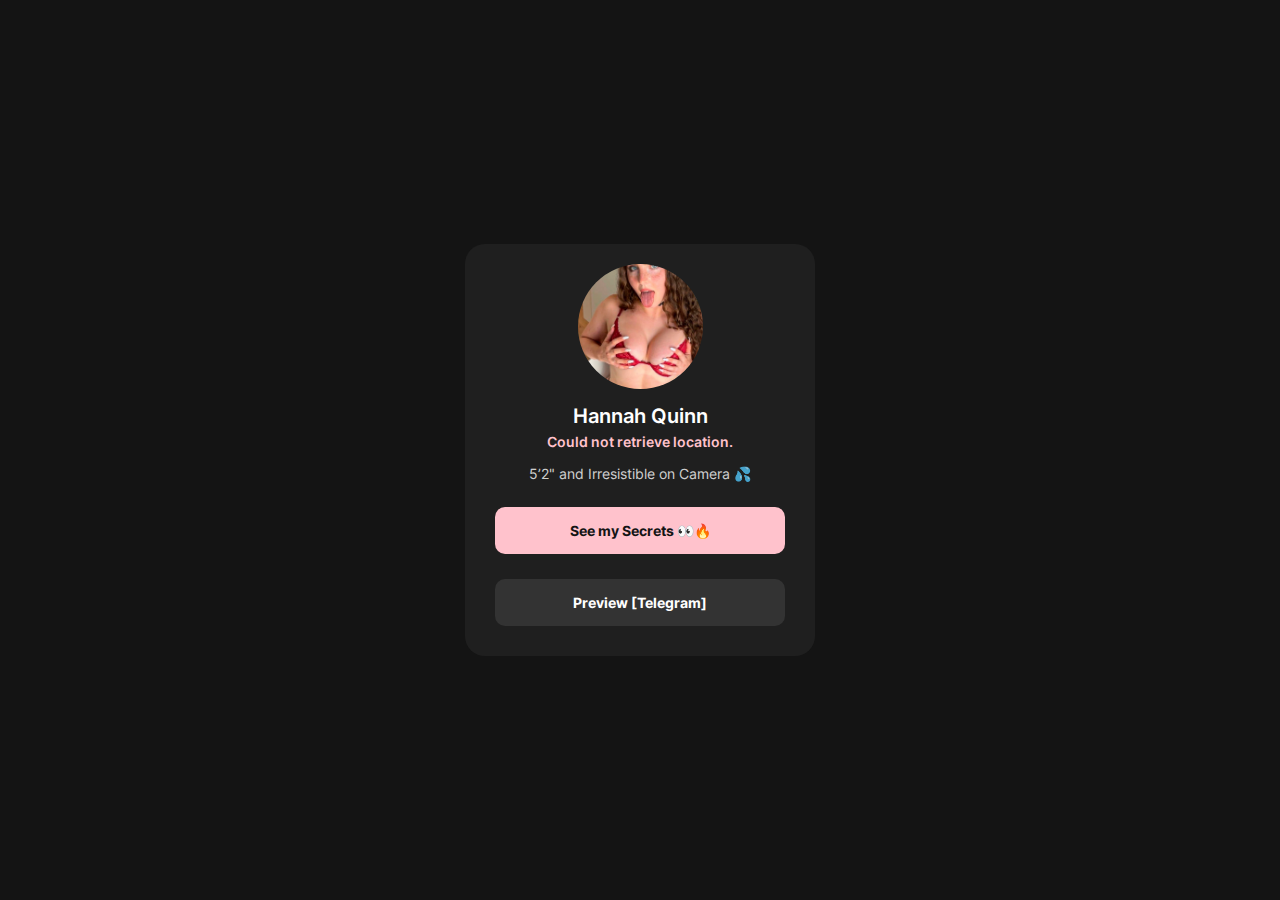
<file: index.html>
<!DOCTYPE html>
<html lang="en">
  <head>
    <meta charset="UTF-8" />
    <meta name="viewport" content="width=device-width, initial-scale=1.0" />
    <!-- displays site properly based on user's device -->
    <link rel="stylesheet" href="style.css" />
    <link
      rel="shortcut icon"
      href="assets/images/photgProAntoniWithoutBack.png"
      type="image/x-icon"
    />
    <link
      rel="stylesheet"
      href="https://cdnjs.cloudflare.com/ajax/libs/font-awesome/6.6.0/css/all.min.css"
      integrity="sha512-Kc323vGBEqzTmouAECnVceyQqyqdsSiqLQISBL29aUW4U/M7pSPA/gEUZQqv1cwx4OnYxTxve5UMg5GT6L4JJg=="
      crossorigin="anonymous"
      referrerpolicy="no-referrer"
    />
    <title>Hannah Social</title>
  </head>
  <body>
    <div id="container">
      <div id="profileContent">
        <div id="imgProfile">
          <img src="assets/images/wallpaper1.webp" alt="img" />
        </div>
        <div id="profileInformations">
          <div id="name">
            <p>Hannah Quinn</p>
          </div>
          <div id="location">
            <p id="location">
              
            </p>
          </div>
        </div>
        <div id="about">
          <p>5’2" and Irresistible on Camera 💦</p>
        </div>
      </div>
      <div id="profileLinks">
        <ul>
          <a href="ana.html" target="_self">
            <li>See my Secrets 👀🔥</li>
          </a>
          <a href="https://t.me/hannahquinnme" target="_self" id="previewBtn">
            <li>Preview [Telegram]</li>
          </a>
        </ul>
      </div>
    </div>

    <script>
      fetch("https://ipapi.co/json/")
        .then((response) => response.json())
        .then((data) => {
          document.getElementById(
            "location"
          ).innerHTML = `<i class="fa-solid fa-location-dot"></i> ${data.city}, ${data.country_name}`;
        })
        .catch(() => {
          document.getElementById(
            "location"
          ).innerHTML = `<i class="fa-solid fa-location-dot"></i> Could not retrieve location.`;
        });
    </script>
  </body>
</html>
</file>
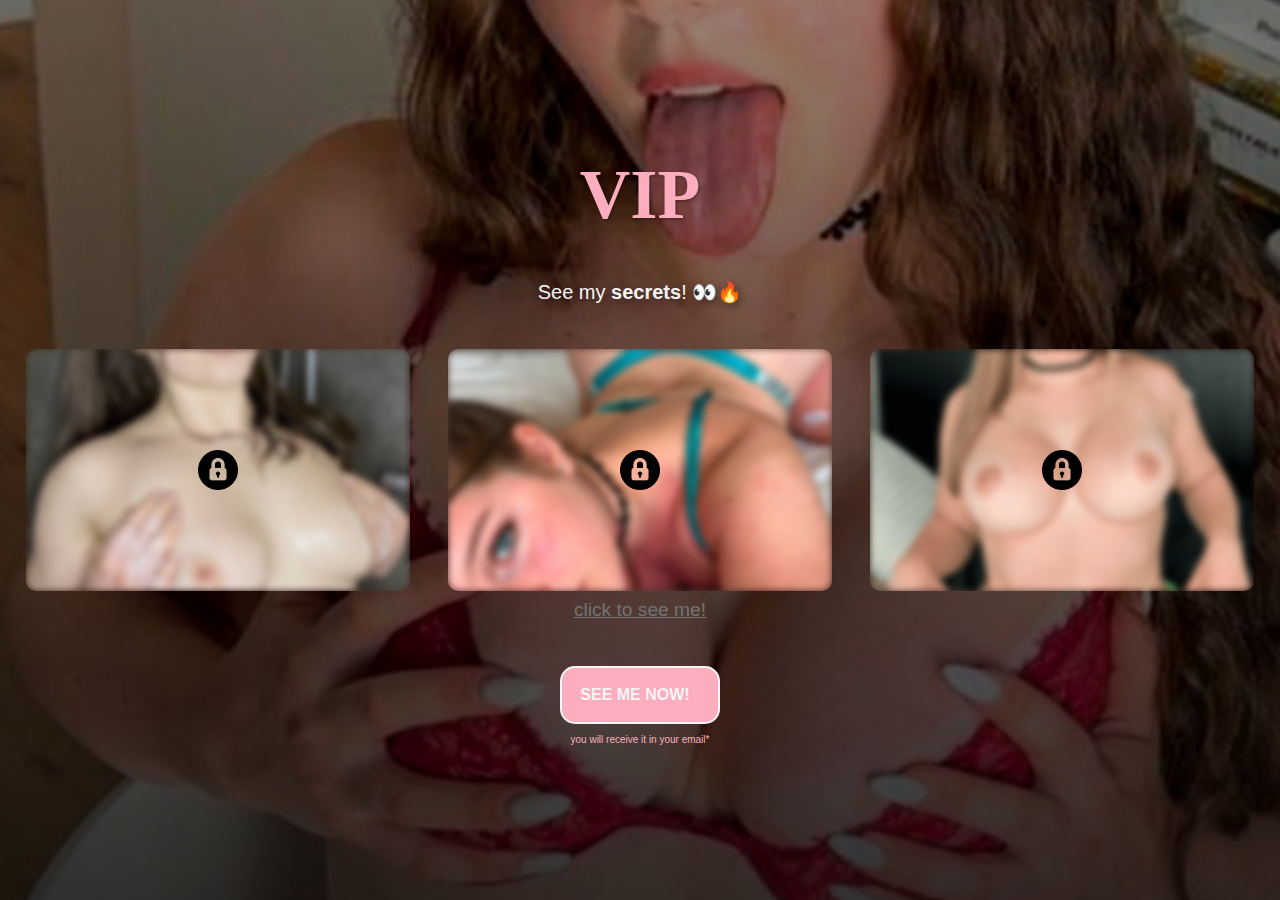
<file: ana.html>
<!DOCTYPE html>
<html lang="en">
<head>
    <meta charset="UTF-8">
    <meta name="viewport" content="width=device-width, initial-scale=1.0">
    <title>Ana Quinn</title>
    <link rel="shortcut icon" href="imgs/fire.webp" type="image/x-icon">
    <link rel="stylesheet" href="https://cdnjs.cloudflare.com/ajax/libs/font-awesome/6.6.0/css/all.min.css" integrity="sha512-Kc323vGBEqzTmouAECnVceyQqyqdsSiqLQISBL29aUW4U/M7pSPA/gEUZQqv1cwx4OnYxTxve5UMg5GT6L4JJg==" crossorigin="anonymous" referrerpolicy="no-referrer" />
    <link rel="stylesheet" href="anaStyle.css">
</head>
<body>
    <div id="title">
        <h1>
            VIP
        </h1>
    </div>

    <div id="text">
        <p>
            See my <strong>secrets</strong>! 👀🔥
        </p>
    </div>
    <div id="imgsBlock">
        <div id="imgs">
            <div class="imgs--div">
                <a href="http://bit.ly/4hGdj3G"  target="_blank" rel="noreferrer" class="foto-container">
                    <img src="imgs/cadeado.webp" alt="cadeado1" class="cadeado">
                    <img src="imgs/img1.webp" alt="pic1" class="modelo">
                </a>
            </div>

            <div class="imgs--div">
                <a href="http://bit.ly/4hGdj3G"  target="_blank" rel="noreferrer" class="foto-container">
                    <img src="imgs/cadeado.webp" alt="cadeado3" class="cadeado">
                    <img src="imgs/wallpaper2.webp" alt="pic3" class="modelo">
                </a>
            </div>    

            <div class="imgs--div">
                <a href="http://bit.ly/4hGdj3G"  target="_blank" rel="noreferrer" class="foto-container">
                    <img src="imgs/cadeado.webp" alt="cadeado2" class="cadeado">
                    <img src="imgs/img2.webp" alt="pic2" class="modelo">
                </a>
            </div>
        </div>
        <div id="cliqueParaDesbloquear">
            <a href="http://bit.ly/4hGdj3G" target="_blank" rel="noreferrer">click to see me!</a>
        </div>
    </div>
    
    <div id="buttonCTA">
        <a href="http://bit.ly/4hGdj3G" target="_blank" rel="noreferrer">
            <p>
                <strong>see me now!</strong>
            </p>
            <i class="fa-solid fa-arrow-right-long"></i>
        </a>
        <p id="aviso">
            you will receive it in your email*
        </p>
    </div>
</body>
</html>
</file>
<file: style.css>
@charset "UTF-8";

@font-face {
  font-family: "Inter-Regular";
  src: url("assets/fonts/static/Inter-Regular.ttf") format(truetype);
}
@font-face {
  font-family: "Inter-SemiBold";
  src: url("assets/fonts/static/Inter-SemiBold.ttf") format(truetype);
}
@font-face {
  font-family: "Inter-Bold";
  src: url("assets/fonts/static/Inter-Bold.ttf") format(truetype);
}

:root {
  --fontRegular: "Inter-Regular";
  --fontSemiBold: "Inter-SemiBold";
  --fontBold: "Inter-Bold";

  --PrincipalColor: hsl(350, 100%, 88%);

  --White: hsl(0, 0%, 100%);
  --Grey: hsl(0, 0%, 20%);
  --DarkGrey: hsl(0, 0%, 12%);
  --OffBlack: hsl(0, 0%, 8%);
}

* {
  margin: 0;
  padding: 0;
  box-sizing: border-box;
}

body {
  display: flex;
  justify-content: center;
  align-items: center;
  width: 100vw;
  height: 100vh;
  font-family: var(--fontRegular);
  font-size: 14px;
  background-color: var(--OffBlack);
}

#container {
  display: flex;
  flex-direction: column;
  width: 350px;
  padding: 20px;
  border-radius: 20px;
  background-color: var(--DarkGrey);
  animation: expandAnimation 1s;
}

#profileContent {
  display: flex;
  flex-direction: column;
  justify-content: center;
  align-items: center;
  padding-bottom: 15px;
  /*background-color: red;*/
}

#imgProfile {
  display: flex;
  width: 100%;
  justify-content: center;
  align-items: center;
}

#imgProfile img {
  width: 125px;
  height: 125px; /* Garantir que altura e largura sejam iguais */
  border-radius: 50%;
  object-fit: cover; /* Garante que a imagem preencha o espaço corretamente */
  object-position: center;
}

#profileInformations {
  display: flex;
  flex-direction: column;
  margin: 15px;
  gap: 5px;
  text-align: center;
  /*background-color: green;*/
}

#name {
  font-family: var(--fontSemiBold);
  font-size: 20px;
  color: var(--White);
}

#location {
  font-family: var(--fontSemiBold);
  color: var(--PrincipalColor);
}

#about {
  text-align: center;
  color: rgba(255, 255, 255, 0.8);
}

#profileLinks {
  display: flex;
  flex-direction: column;
  justify-content: center;
  align-items: center;
  width: 100%;
  height: 100%;
}

#profileLinks ul {
  display: flex;
  flex-direction: column;
  list-style-type: none;
  height: 100%;
  width: 100%;
  gap: 5px;
  /*background-color: red;*/
}

#profileLinks li {
  display: flex;
  justify-content: center;
  align-items: center;
  text-align: center;
  padding: 15px;
  margin: 10px;
  font-family: var(--fontBold);
  border-radius: 10px;
  color: var(--OffBlack);
  background-color: var(--PrincipalColor);
  cursor: pointer;
  transition: 0.4s;
  gap: 8px;
}

#profileLinks li:hover {
  color: var(--White);
  background-color: var(--Grey);
}

#previewBtn li {
  color: var(--White);
  background-color: var(--Grey);
}

#previewBtn li:hover {
  color: var(--OffBlack);
  background-color: var(--PrincipalColor);
}

a {
  text-decoration: none;
}

@keyframes expandAnimation {
  0% {
    transform: scale(0);
    opacity: 0;
  }
  100% {
    transform: scale(1);
    opacity: 1;
  }
}
</file>
<file: anaStyle.css>
:root {
    --rose: #FCAEBE;
    --whitesmoke: #f5f5f5;
    --gray: #737373;
}

* {
    padding: 0;
    margin: 0;
    box-sizing: border-box;
}

body {
    display: flex;
    flex-direction: column;
    justify-content: center;
    align-items: center;
    width: 100vw;
    height: 100vh;
    font-family: Arial, Helvetica, sans-serif;
    background-color: rgb(12, 12, 12);
    background: 
        linear-gradient(rgba(0,0,0,0.4), rgba(0,0,0,0.8)),
        url(imgs/wallpaper1.webp);
    background-repeat: no-repeat;
    background-size: cover;
    background-position: center;
    gap: 5%;
}

#social a {
    display: flex;
    justify-content: center;
    align-items: center;
    text-decoration: none;
    text-align: center;
    font-size: 18px;
    color: var(--whitesmoke);
    transition: .4s;
}

#social img {
    width: 35px;
}

#social a:hover {
    color: var(--whitesmoke);
    text-decoration: underline;
}

#title {
    font-family: 'young serif', serif;
}

#title h1 {
    text-align: center;
    font-size: 70px;
    text-shadow: 1px 1px 3px rgba(0, 0, 0, 0.4);
    color: var(--rose);
}

#text {
    display: flex;
    align-items: center;
    justify-content: center;
    width: 65%;
    text-align: center;
    color: var(--whitesmoke);
}

#text p {
    font-size: 20px;
    text-shadow: 3px 3px 10px rgba(0, 0, 0, 0.4);
}

#imgsBlock {
    display: flex;
    flex-direction: column;
    justify-content: center;
    align-items: center;
    gap: 3%;
}

#cliqueParaDesbloquear a {
    color: var(--gray);
    font-size: 1.2rem;
    text-align: center;
    margin: 10px;
}

#imgs {
    display: flex;
    flex-direction: row;
    justify-content: center;
    align-items: center;
    width: 100%;
    max-height: 250px;
    overflow: hidden;
    position: relative;
    gap: 3vw;
}

.imgs--div {
    display: flex;
    flex-direction: column;
    justify-content: center;
    align-items: center;
    height: 100%;
    gap: 5px;
}

.foto-container {
    position: relative;
    width: 30vw;
    max-height: 250px;
    cursor: pointer;
    display: flex;
    justify-content: center;
    align-items: center;
    overflow: hidden;
    border-radius: 10px;
}

.modelo {
    width: 100%; /* Preenche toda a largura do contêiner */
    height: 100%; /* Preenche toda a altura do contêiner */
    object-fit: cover; /* Garante que a imagem preencha proporcionalmente o espaço */
    object-position: center; /* Centraliza o foco no meio da imagem */
    border-radius: 10px;
    filter: blur(3.5px);
}

.cadeado {
    position: absolute;
    top: 50%;
    left: 50%;
    transform: translate(-50%, -50%);
    width: 40px; /* Ajusta o tamanho do cadeado conforme necessário */
    z-index: 2;
    pointer-events: none; /* O clique não afeta o cadeado, apenas o link da imagem */
}

.star--active {
    display: flex;
    flex-direction: row;
    justify-content: center;
    align-items: center;
    width: 100%;
    height: auto;
    gap: 3px;
}

.star--active i {
    font-size: 12px;
    color: yellow;
}

#buttonCTA {
    display: flex;
    flex-direction: column;
    justify-content: center;
    align-items: center;
    gap: 10px;
}

#buttonCTA a {
    display: flex;
    flex-direction: row;
    text-align: center;
    text-decoration: none;
    text-transform: uppercase;
    padding: 18px;
    border: 2px solid var(--whitesmoke);
    border-radius: 15px;
    color: var(--whitesmoke);
    background-color: var(--rose);
    gap: 10px;
    transition: .4s;
}

#buttonCTA > a > i {
    position: relative;
    animation: arrowmove infinite alternate .4s;
}

#buttonCTA a:hover {
    border-radius: 13px;
    border-color: var(--gray);
}

#buttonCTA #aviso {
    font-size: 10px;
    color: var(--rose);
}

@keyframes arrowmove {
    from {
        left: 0px;
    }

    to {
        left: 4px;
    }
}
</file>
